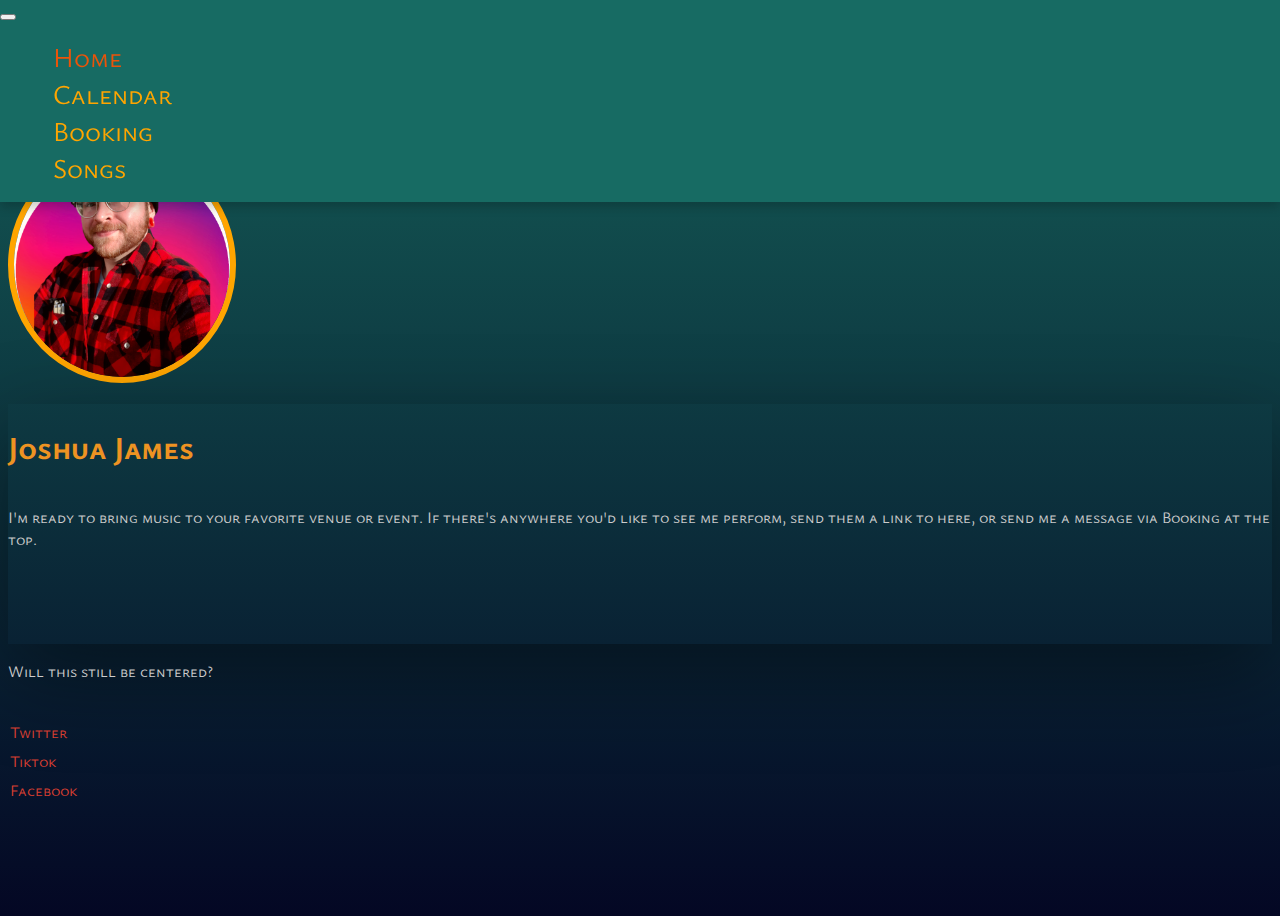
<file: index.html>
<!DOCTYPE html>
<html lang="en">
<head>
  <meta charset="UTF-8">
  <meta name="viewport" content="width=device-width, initial-scale=1.0">
  
  <link rel="stylesheet" href="./calendar.css">
  <link rel="preconnect" href="https://fonts.googleapis.com">
  <link rel="preconnect" href="https://fonts.gstatic.com" crossorigin>
  <link href="https://fonts.googleapis.com/css2?family=Fuggles&display=swap" rel="stylesheet">
  <link href="https://fonts.googleapis.com/css2?family=Ysabeau+SC:wght@1;300;400;600&display=swap" rel="stylesheet">
  <link href="https://cdn.jsdelivr.net/npm/bootstrap@5.3.2/dist/css/bootstrap.min.css" rel="stylesheet" integrity="sha384-T3c6CoIi6uLrA9TneNEoa7RxnatzjcDSCmG1MXxSR1GAsXEV/Dwwykc2MPK8M2HN" crossorigin="anonymous">
 <title>Joshua James</title>
</head>

<body>

  <nav class="navbar navbar-expand-sm">
    <button class="navbar-toggler" type="button" data-toggle="collapse" data-target="#navbarNav" aria-controls="navbarNav" aria-expanded="false" aria-label="Toggle navigation">
      <span class="navbar-toggler-icon"></span>
    </button>
    <div class="collapse navbar-collapse py-2" id="navbarNav">
      <ul class="navbar-nav w-100 justify-content-between px-5">
        <li class="nav-item">
          <a class="nav-link active aria-current" href="./index.html">Home</a>
        </li>
        <li class="nav-item">
          <a class="nav-link" href="./calendar.html">Calendar</a>
        </li>
        <li class="nav-item">
          <a class="nav-link" href="./contact.html">Booking</a>
        </li>
        <li class="nav-item">
          <a class="nav-link" href="./songlist.html">Songs</a>
        </li>
      </ul>
    </div>
  </nav>
  

  <main class="container">
    <div class="row ">
      <div class="col-12 d-flex grind">
      <img class="my-pic" src="./Images/circleprofilepic75.png" alt="">
    </div>
  </div>
    <div class="row py-3 text-center shade">
      <div class="container p-3 jumbo-index">
        <h1>Joshua James</h1>
        <p class="col-lg-8 mx-auto lead">
          I'm ready to bring music to your favorite venue or event. If there's anywhere you'd like to see me perform, send them a link to here, or send me a message via Booking at the top.
        </p>
      </div>
    </div>
    <div class="row">
      <p class="col-lg-8 mx-auto text-center">Will this still be centered?</p>
    </div>
    <div class="container align-items-center">
      <footer class="d-flex flex-wrap justify-content-between py-3 my-4 border-top">
        <ul class=" nav col-md-12 justify-content-between list-unstyled d-flex">
          <li class=" ms-3"><a class="foot-css" href="">Twitter<svg class="bi" width="24" height="24"><use xlink:href="#twitter"></use></svg></a></li>
          <li class="ms-3"><a class="foot-css" href="#">Tiktok<svg class="bi" width="24" height="24"><use xlink:href="#instagram"></use></svg></a></li>
          <li class="ms-3"><a class="foot-css" href="https://www.facebook.com/theginshakers">Facebook<svg class="bi" width="24" height="24"><use xlink:href="#facebook"></use></svg></a></li>
        </ul>
      </footer>
    </div>
  </main>
    
 

  <script src="https://cdn.jsdelivr.net/npm/@popperjs/core@2.11.8/dist/umd/popper.min.js" integrity="sha384-I7E8VVD/ismYTF4hNIPjVp/Zjvgyol6VFvRkX/vR+Vc4jQkC+hVqc2pM8ODewa9r" crossorigin="anonymous"></script>
  <script src="https://cdn.jsdelivr.net/npm/bootstrap@5.3.2/dist/js/bootstrap.min.js" integrity="sha384-BBtl+eGJRgqQAUMxJ7pMwbEyER4l1g+O15P+16Ep7Q9Q+zqX6gSbd85u4mG4QzX+" crossorigin="anonymous"></script>
</body>
</html>
</file>
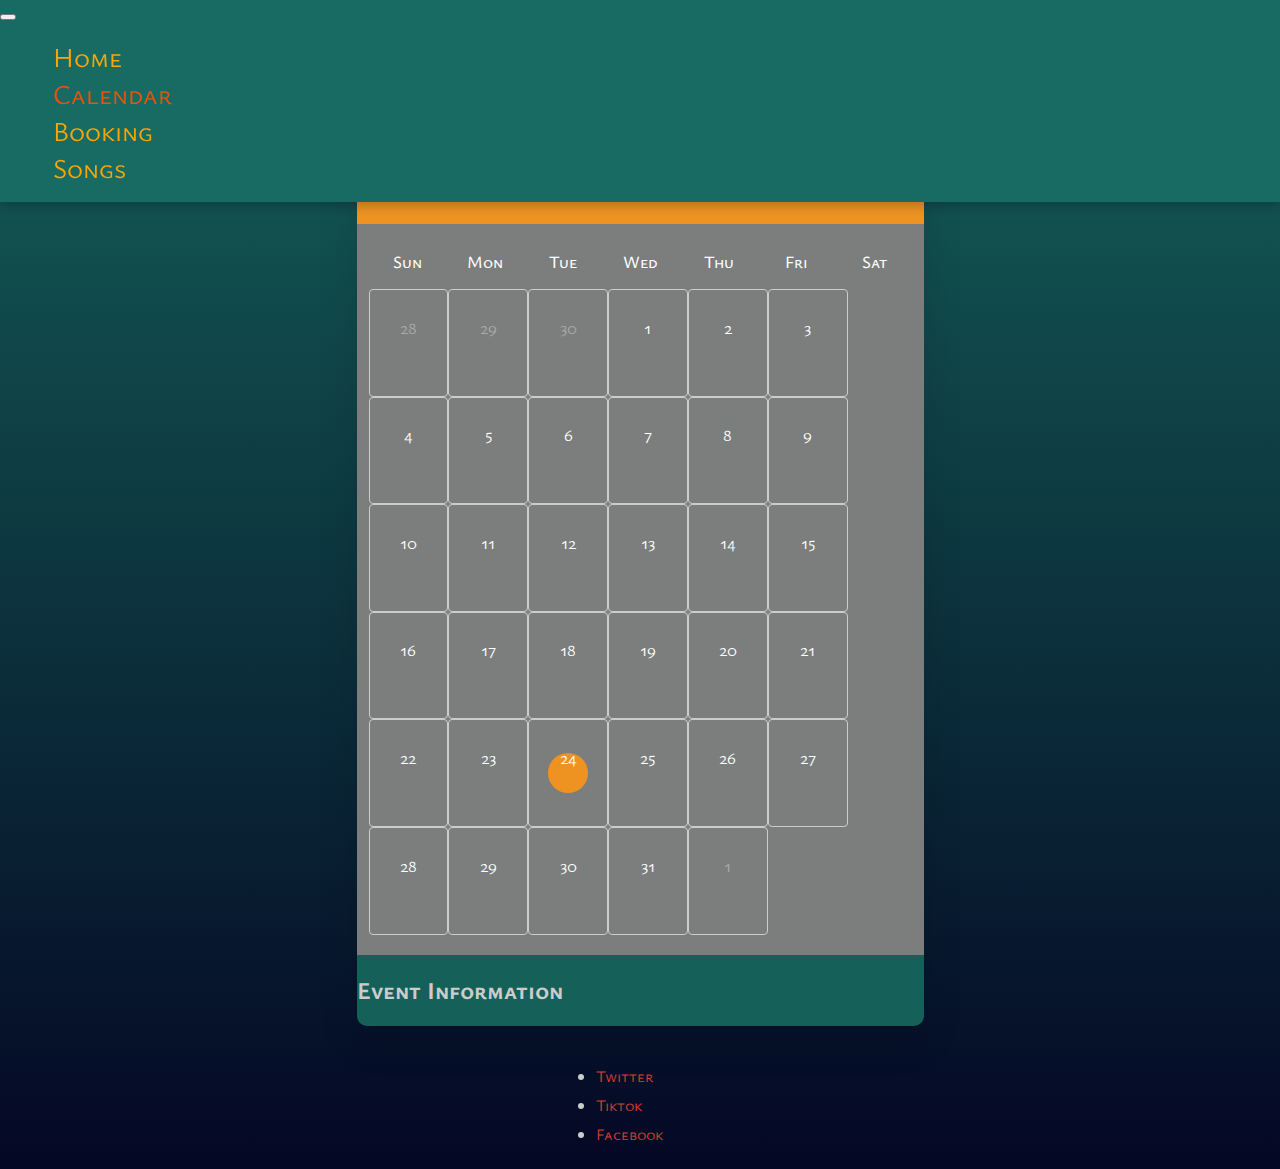
<file: calendar.html>
<!DOCTYPE html>
<html lang="en">
<head>
  <meta charset="UTF-8">
  <meta name="viewport" content="width=device-width, initial-scale=1.0">
   <link rel="stylesheet" href="./calendar.css">
  <link rel="preconnect" href="https://fonts.googleapis.com">
  <link rel="preconnect" href="https://fonts.gstatic.com" crossorigin>
  <link href="https://fonts.googleapis.com/css2?family=Fuggles&display=swap" rel="stylesheet">
  <link href="https://fonts.googleapis.com/css2?family=Ysabeau+SC:wght@1;300;400;600&display=swap" rel="stylesheet">
  <link href="https://cdn.jsdelivr.net/npm/bootstrap@5.3.2/dist/css/bootstrap.min.css" rel="stylesheet" integrity="sha384-T3c6CoIi6uLrA9TneNEoa7RxnatzjcDSCmG1MXxSR1GAsXEV/Dwwykc2MPK8M2HN" crossorigin="anonymous">
  <title>Joshua James</title>
</head>
<body>
  <nav class="navbar navbar-expand-sm">
    <button class="navbar-toggler" type="button" data-toggle="collapse" data-target="#navbarNav" aria-controls="navbarNav" aria-expanded="false" aria-label="Toggle navigation">
      <span class="navbar-toggler-icon"></span>
    </button>
    <div class="collapse navbar-collapse py-2" id="navbarNav">
      <ul class="navbar-nav w-100 justify-content-between px-5">
        <li class="nav-item">
          <a class="nav-link" href="./index.html">Home</a>
        </li>
        <li class="nav-item">
          <a class="nav-link active aria-current" href="./calendar.html">Calendar</a>
        </li>
        <li class="nav-item">
          <a class="nav-link " href="./contact.html">Booking</a>
        </li>
        <li class="nav-item">
          <a class="nav-link" href="./songlist.html">Songs</a>
        </li>
      </ul>
    </div>
  </nav>
  
<div class="container pseudio">
    <div class="calendar-container">
      <header class="calendar-header">
        <p class="calendar-current-date"></p>
        <div class="calendar-navigation">
          <span id="calendar-prev" class="material-symbols-rounded"><i class="fas fa-chevron-left"></i>
          </span>
          <span id="calendar-next" class="material-symbols-rounded">
            <i class="fas fa-chevron-right"></i>
          </span>
        </div>
    </header>

    <div class="calendar-body">
      <ul class="calendar-weekdays">
        <li>Sun</li>
        <li>Mon</li>
        <li>Tue</li>
        <li>Wed</li>
        <li>Thu</li>
        <li>Fri</li>
        <li>Sat</li>
      </ul>
      <ul class="calendar-dates"></ul>
    </div>
    <div class="calendar-information align-items-center text-center">
      <h2>Event Information</h2>
      <div id="event-date">
        <!-- placeholder for the date selected-->
      </div>
      <div id="event-details">
        <!-- Placeholder for event details -->
      </div>
  </div>
  </div>
</div>
<div class="container align-items-center">
  <footer class="d-flex flex-wrap justify-content-between py-3 my-4 border-top">
    <ul class=" nav col-md-12 justify-content-between list-unstyled d-flex">
      <li class=" ms-3"><a class="foot-css" href="">Twitter<svg class="bi" width="24" height="24"><use xlink:href="#twitter"></use></svg></a></li>
      <li class="ms-3"><a class="foot-css" href="#">Tiktok<svg class="bi" width="24" height="24"><use xlink:href="#instagram"></use></svg></a></li>
      <li class="ms-3"><a class="foot-css" href="https://www.facebook.com/theginshakers">Facebook<svg class="bi" width="24" height="24"><use xlink:href="#facebook"></use></svg></a></li>
    </ul>
  </footer>
</div>

<script src="https://cdn.jsdelivr.net/npm/@popperjs/core@2.11.8/dist/umd/popper.min.js" integrity="sha384-I7E8VVD/ismYTF4hNIPjVp/Zjvgyol6VFvRkX/vR+Vc4jQkC+hVqc2pM8ODewa9r" crossorigin="anonymous"></script>
  <script src="https://cdn.jsdelivr.net/npm/bootstrap@5.3.2/dist/js/bootstrap.min.js" integrity="sha384-BBtl+eGJRgqQAUMxJ7pMwbEyER4l1g+O15P+16Ep7Q9Q+zqX6gSbd85u4mG4QzX+" crossorigin="anonymous"></script>
<script src="./epk.js"></script>
</body>
</html>
</file>
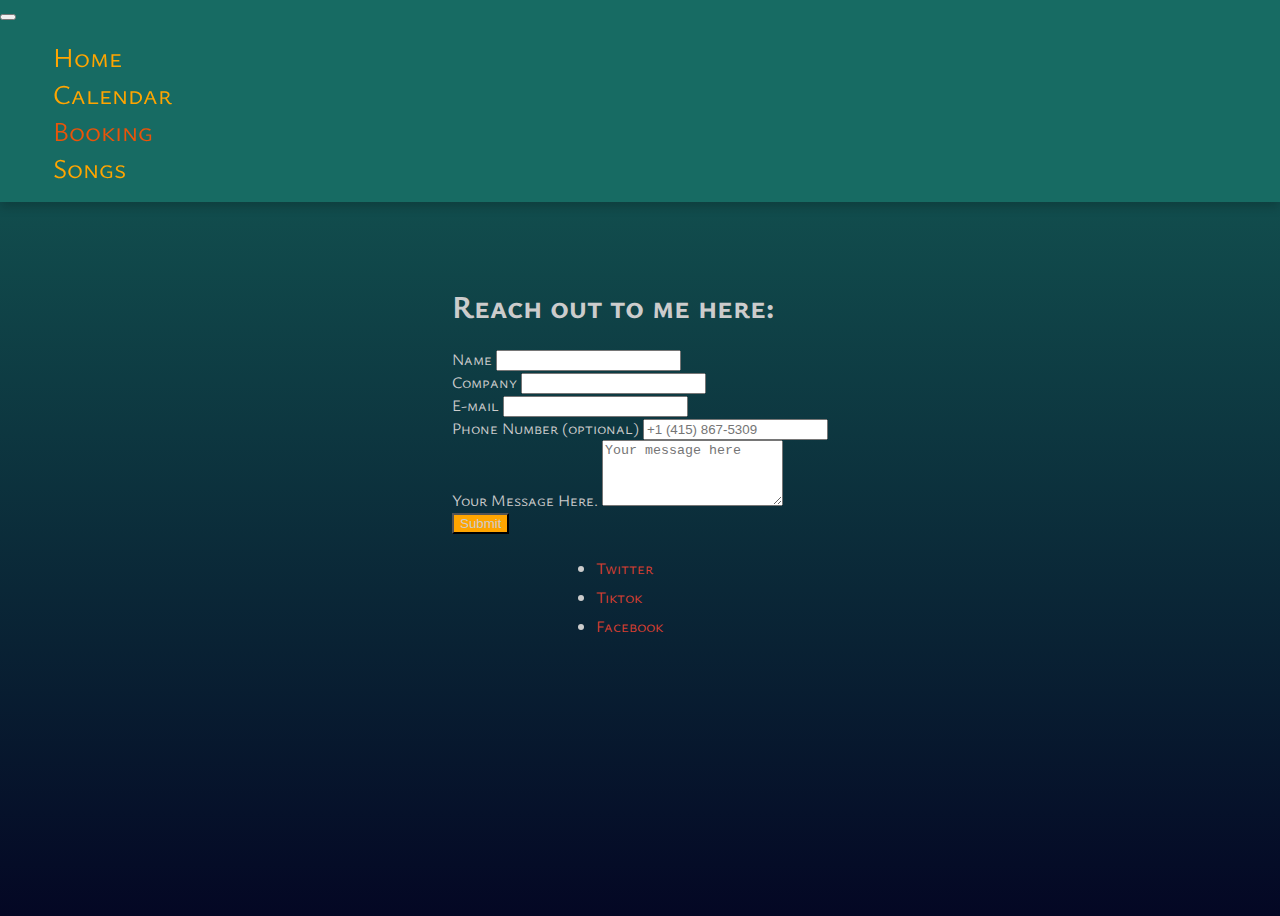
<file: contact.html>
<!DOCTYPE html>
<html lang="en">
<head>
  <meta charset="UTF-8">
  <meta name="viewport" content="width=device-width, initial-scale=1.0">
  <link href="https://cdn.jsdelivr.net/npm/bootstrap@5.3.2/dist/css/bootstrap.min.css" rel="stylesheet" integrity="sha384-T3c6CoIi6uLrA9TneNEoa7RxnatzjcDSCmG1MXxSR1GAsXEV/Dwwykc2MPK8M2HN" crossorigin="anonymous">
  <link rel="stylesheet" href="./calendar.css">
  <link rel="preconnect" href="https://fonts.googleapis.com">
  <link rel="preconnect" href="https://fonts.gstatic.com" crossorigin>
  <link href="https://fonts.googleapis.com/css2?family=Fuggles&display=swap" rel="stylesheet"> 
  <link href="https://fonts.googleapis.com/css2?family=Ysabeau+SC:wght@1;300;400;600&display=swap" rel="stylesheet">
  <title>Contact</title>
</head>
<body>
<nav class="navbar navbar-expand-sm">
  <button class="navbar-toggler" type="button" data-toggle="collapse" data-target="#navbarNav" aria-controls="navbarNav" aria-expanded="false" aria-label="Toggle navigation">
    <span class="navbar-toggler-icon"></span>
  </button>
  <div class="collapse navbar-collapse py-2" id="navbarNav">
    <ul class="navbar-nav w-100 justify-content-between px-5">
      <li class="nav-item">
        <a class="nav-link" href="./index.html">Home</a>
      </li>
      <li class="nav-item">
        <a class="nav-link" href="./calendar.html">Calendar</a>
      </li>
      <li class="nav-item">
        <a class="nav-link active aria-current" href="./contact.html">Booking</a>
      </li>
      <li class="nav-item">
        <a class="nav-link" href="./songlist.html">Songs</a>
      </li>
    </ul>
  </div>
</nav>
<div class="container mt-5 emailget justify-content-center">
  
  <div class="row justify-content-center"><h1 class=" text-center">Reach out to me here:</h1>
    <form action="https://formsubmit.co/joshuaofarrell88@gmail.com" method="post" class="col-md-12">
      <!-- Honeypot -->
      <input type="text" name="_honey" style="display: none;">

      <!-- Disable Captcha -->
      <input type="hidden" name="_captcha" value="false">

      <!-- landing page -->
      <input type="hidden" name="_next" value="C:\Users\Joshua O'Farrell\Desktop\UDEMY CODING BOOTCAMP\Electronic Press Kit\success.html  ">

      <div class="my-5 form-style">
        <label for="name" class="form-label">Name</label>
        <input type="text" class="form-control" name="name" id="name" required>
      </div>
      <div class="mb-3">
        <label for="company" class="form-label">Company</label>
        <input type="text" class="form-control" name="company" id="company">
      </div>
      <div class="mb-3">
        <label for="emailInfo" class="form-label">E-mail</label>
        <input type="email" class="form-control" name="email" id="emailinfo" required >
      </div>
      <div class="mb-3">
        <label for="phoneNumber" class="form-label">Phone Number (optional)</label>
        <input type="text" class="form-control" name="phone" id="phoneNumber" placeholder="+1 (415) 867-5309">
      </div>
      <div class="mb-3">
        <label for="comments" class="form-label">Your Message Here.</label>
        <textarea class="form-control" id="comments" name="comments questions" rows="4" required placeholder="Your message here"></textarea>
      </div>
      <div class="text-center">
        <button type="submit" class="btn submit-button contact-button">Submit</button>
      </div>
    </form>
  </div>
</div>
<div class="container align-items-center">
  <footer class="d-flex flex-wrap justify-content-between py-3 my-4 border-top">
    <ul class=" nav col-md-12 justify-content-between list-unstyled d-flex">
      <li class=" ms-3"><a class="foot-css" href="">Twitter<svg class="bi" width="24" height="24"><use xlink:href="#twitter"></use></svg></a></li>
      <li class="ms-3"><a class="foot-css" href="#">Tiktok<svg class="bi" width="24" height="24"><use xlink:href="#instagram"></use></svg></a></li>
      <li class="ms-3"><a class="foot-css" href="https://www.facebook.com/theginshakers">Facebook<svg class="bi" width="24" height="24"><use xlink:href="#facebook"></use></svg></a></li>
    </ul>
  </footer>
</div>

  <script src="https://cdn.jsdelivr.net/npm/bootstrap@5.3.2/dist/js/bootstrap.bundle.min.js" integrity="sha384-C6RzsynM9kWDrMNeT87bh95OGNyZPhcTNXj1NW7RuBCsyN/o0jlpcV8Qyq46cDfL" crossorigin="anonymous"></script>
  <script src="./epk.js"></script>
</body>
</html>
</file>
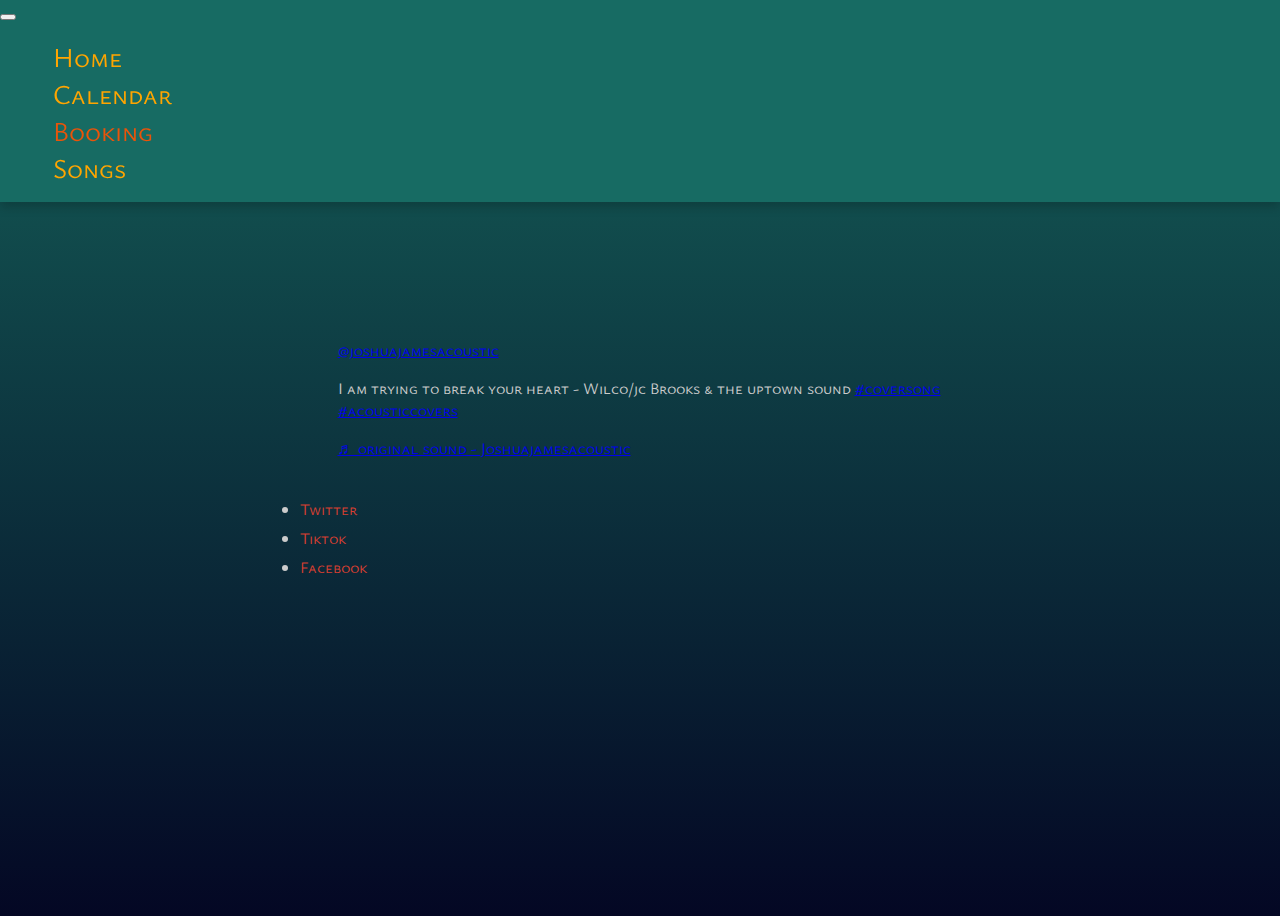
<file: songlist.html>
<!DOCTYPE html>
<html lang="en">
<head>
  <meta charset="UTF-8">
  <meta name="viewport" content="width=device-width, initial-scale=1.0">
  <title>Joshua James</title>
  <link rel="stylesheet" href="./calendar.css">
  <link rel="preconnect" href="https://fonts.googleapis.com">
  <link rel="preconnect" href="https://fonts.gstatic.com" crossorigin>
  <link href="https://fonts.googleapis.com/css2?family=Fuggles&display=swap" rel="stylesheet">
  <link href="https://fonts.googleapis.com/css2?family=Ysabeau+SC:wght@1;300;400;600&display=swap" rel="stylesheet">
  <link href="https://cdn.jsdelivr.net/npm/bootstrap@5.3.2/dist/css/bootstrap.min.css" rel="stylesheet" integrity="sha384-T3c6CoIi6uLrA9TneNEoa7RxnatzjcDSCmG1MXxSR1GAsXEV/Dwwykc2MPK8M2HN" crossorigin="anonymous">
 
</head>
<body>
  <nav class="navbar navbar-expand-sm">
    <button class="navbar-toggler" type="button" data-toggle="collapse" data-target="#navbarNav" aria-controls="navbarNav" aria-expanded="false" aria-label="Toggle navigation">
      <span class="navbar-toggler-icon"></span>
    </button>
    <div class="collapse navbar-collapse py-2" id="navbarNav">
      <ul class="navbar-nav w-100 justify-content-between px-5">
        <li class="nav-item">
          <a class="nav-link" href="./index.html">Home</a>
        </li>
        <li class="nav-item">
          <a class="nav-link" href="./calendar.html">Calendar</a>
        </li>
        <li class="nav-item">
          <a class="nav-link active aria-current" href="./contact.html">Booking</a>
        </li>
        <li class="nav-item">
          <a class="nav-link" href="./songlist.html">Songs</a>
        </li>
      </ul>
    </div>
  </nav>

    <main class="container">
      <div class="tiktok-div row align-items-center">
        <div class="col-12">
        <blockquote class="tiktok-embed" cite="https://www.tiktok.com/@joshuajamesacoustic/video/7281029378404912426" data-video-id="7281029378404912426" data-embed-from="embed_page" style="max-width: 605px;min-width: 325px;" > <section> <a target="_blank" title="@joshuajamesacoustic" href="https://www.tiktok.com/@joshuajamesacoustic?refer=embed">@joshuajamesacoustic</a> <p>I am trying to break your heart - Wilco/jc Brooks & the uptown sound <a title="coversong" target="_blank" href="https://www.tiktok.com/tag/coversong?refer=embed">#coversong</a> <a title="acousticcovers" target="_blank" href="https://www.tiktok.com/tag/acousticcovers?refer=embed">#acousticcovers</a> </p> <a target="_blank" title="♬ original sound - Joshuajamesacoustic" href="https://www.tiktok.com/music/original-sound-7281029413146348334?refer=embed">♬ original sound - Joshuajamesacoustic</a> </section> </blockquote> <script async src="https://www.tiktok.com/embed.js"></script>
      </div>
      </div>
      <div class="container align-items-center">
        <footer class="d-flex flex-wrap justify-content-between py-3 my-4 border-top">
          <ul class=" nav col-md-12 justify-content-between list-unstyled d-flex">
            <li class=" ms-3"><a class="foot-css" href="">Twitter<svg class="bi" width="24" height="24"><use xlink:href="#twitter"></use></svg></a></li>
            <li class="ms-3"><a class="foot-css" href="#">Tiktok<svg class="bi" width="24" height="24"><use xlink:href="#instagram"></use></svg></a></li>
            <li class="ms-3"><a class="foot-css" href="https://www.facebook.com/theginshakers">Facebook<svg class="bi" width="24" height="24"><use xlink:href="#facebook"></use></svg></a></li>
          </ul>
        </footer>
      </div>
    </main>















    <script src="https://cdn.jsdelivr.net/npm/@popperjs/core@2.11.8/dist/umd/popper.min.js" integrity="sha384-I7E8VVD/ismYTF4hNIPjVp/Zjvgyol6VFvRkX/vR+Vc4jQkC+hVqc2pM8ODewa9r" crossorigin="anonymous"></script>
    <script src="https://cdn.jsdelivr.net/npm/bootstrap@5.3.2/dist/js/bootstrap.min.js" integrity="sha384-BBtl+eGJRgqQAUMxJ7pMwbEyER4l1g+O15P+16Ep7Q9Q+zqX6gSbd85u4mG4QzX+" crossorigin="anonymous"></script>
</body>
</html>
</file>
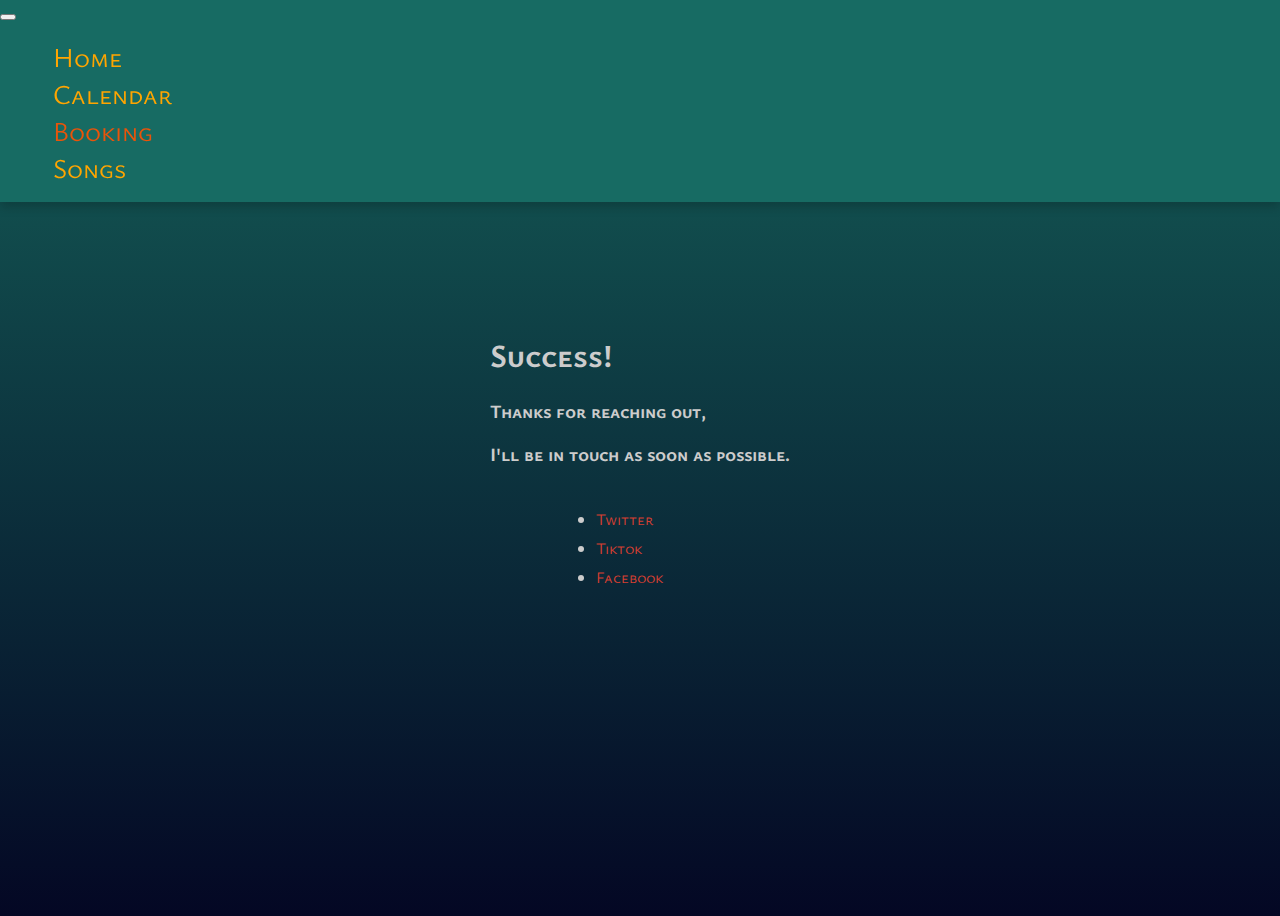
<file: success.html>
<!DOCTYPE html>
<html lang="en">
<head>
  <meta charset="UTF-8">
  <meta name="viewport" content="width=device-width, initial-scale=1.0">
  <title>Joshua James</title>
  <link rel="stylesheet" href="./calendar.css">
  <link rel="preconnect" href="https://fonts.googleapis.com">
  <link rel="preconnect" href="https://fonts.gstatic.com" crossorigin>
  <link href="https://fonts.googleapis.com/css2?family=Fuggles&display=swap" rel="stylesheet">
  <link href="https://fonts.googleapis.com/css2?family=Ysabeau+SC:wght@1;300;400;600&display=swap" rel="stylesheet">
  <link href="https://cdn.jsdelivr.net/npm/bootstrap@5.3.2/dist/css/bootstrap.min.css" rel="stylesheet" integrity="sha384-T3c6CoIi6uLrA9TneNEoa7RxnatzjcDSCmG1MXxSR1GAsXEV/Dwwykc2MPK8M2HN" crossorigin="anonymous">
 
</head>
<body>
  <nav class="navbar navbar-expand-sm">
    <button class="navbar-toggler" type="button" data-toggle="collapse" data-target="#navbarNav" aria-controls="navbarNav" aria-expanded="false" aria-label="Toggle navigation">
      <span class="navbar-toggler-icon"></span>
    </button>
    <div class="collapse navbar-collapse py-2" id="navbarNav">
      <ul class="navbar-nav w-100 justify-content-between px-5">
        <li class="nav-item">
          <a class="nav-link" href="./index.html">Home</a>
        </li>
        <li class="nav-item">
          <a class="nav-link" href="./calendar.html">Calendar</a>
        </li>
        <li class="nav-item">
          <a class="nav-link active aria-current" href="./contact.html">Booking</a>
        </li>
        <li class="nav-item">
          <a class="nav-link" href="./songlist.html">Songs</a>
        </li>
      </ul>
    </div>
  </nav>
  <div class="container succy main-body justify-content-center text-center">
    <div class="texty my-4">
    <h1 class="succo">Success!</h1>
    <h3 class="succo">Thanks for reaching out,</h3>
    <h3 class="succo">I'll be in touch as soon as possible.</h3>
    </div>
  </div>
  <div class="container align-items-center">
    <footer class="d-flex flex-wrap justify-content-between py-3 my-4 border-top">
      <ul class=" nav col-md-12 justify-content-between list-unstyled d-flex">
        <li class=" ms-3"><a class="foot-css" href="">Twitter<svg class="bi" width="24" height="24"><use xlink:href="#twitter"></use></svg></a></li>
        <li class="ms-3"><a class="foot-css" href="#">Tiktok<svg class="bi" width="24" height="24"><use xlink:href="#instagram"></use></svg></a></li>
        <li class="ms-3"><a class="foot-css" href="https://www.facebook.com/theginshakers">Facebook<svg class="bi" width="24" height="24"><use xlink:href="#facebook"></use></svg></a></li>
      </ul>
    </footer>
  </div>
  <script src="https://cdn.jsdelivr.net/npm/@popperjs/core@2.11.8/dist/umd/popper.min.js" integrity="sha384-I7E8VVD/ismYTF4hNIPjVp/Zjvgyol6VFvRkX/vR+Vc4jQkC+hVqc2pM8ODewa9r" crossorigin="anonymous"></script>
  <script src="https://cdn.jsdelivr.net/npm/bootstrap@5.3.2/dist/js/bootstrap.min.js" integrity="sha384-BBtl+eGJRgqQAUMxJ7pMwbEyER4l1g+O15P+16Ep7Q9Q+zqX6gSbd85u4mG4QzX+" crossorigin="anonymous"></script>
</body>
</html>
</file>
<file: calendar.css>
body {
  display: flex;
  flex-direction: column;
  min-height: 100vh;
  background: linear-gradient(#156159, #040724);
  font-family: 'Ysabeau SC', sans-serif;
  color: #ccc;
  align-items: center;
  justify-content: center;
}
.container {
  overflow: visible;
  display: flex;
  flex-direction: column;
  color: #ccc;
  font-family: 'Ysabeau SC', sans-serif;
};
.jumbo-index {
  display: block;
  align-items: center;
  color: #ccc;
}
.jumbo-index h1 {
  color: #EE9322;
}
.shade {
  box-shadow: rgba(0, 0, 0, 0.4) 0px 30px 90px;
  height: 15rem;
  color: #ccc;
  font-family: 'Ysabeau SC', sans-serif;
}
.foot-css {
  text-decoration: none;
  color: #D83F31;
}
.tiktok-div {
  margin-left: auto;
  margin-right: auto;
}
.my-pic {
  margin: 3rem auto 1rem;
  border-radius: 50%;
  margin-left: auto;
  margin-right: auto;
  height: 14rem;
  border: 6px solid #FFA500;
 
}
.container.pseudio {
  margin: 4rem auto 1rem;
 
}
.calendar-container { 
  background: #156159;
  border-radius: 10px;
  padding-left: 0;
  box-shadow: 0 15px 40px rgba(0, 0, 0, 0.12);
}
.calendar-header {
  background-color: #EE9322;
}
.calendar-container header {
  display: flex;
  align-items: center;
  padding: 25px 30px 20px;
  justify-content: space-between;
}
header .calendar-navigation {
  display: flex;
}
header .calendar-navigation span {
  height: 38px;
  width: 38px;
  margin: 0 1px;
  cursor: pointer;
  text-align: center;
  line-height: 38px;
  border-radius: 50%;
  user-select: none;
  color: #176b63;
  font-size: 1.9rem;
}
.calendar-navigation span:last-child {
  margin-right: 10px;
  padding-left: 25px;
}
header .calendar-navigation span:hover {
  background: #910808;
}
header .calendar-current-date {
  font-weight: 500;
  font-size: 2rem;
  color: #176b63;
}
.calendar-body {
  padding: 10px;
  background-color: #7b7e7d;
  color: #fff;
}
.calendar-body ul {
  list-style: none;
  flex-wrap: wrap;
  display: flex;
  text-align: center;
}
ol,
ul {
  padding-left: 2px;
}
.calendar-body .calendar-dates {
  margin-bottom: 10px;
}
.calendar-body li {
  width: calc(100% / 7);
  font-size: 1.07rem;
  color: #fff;
}
.calendar-body .calendar-weekdays li {
  cursor: default;
  font-weight: 500;
}
.calendar-body .calendar-dates li {
  height: 5rem;
  padding-top: 1.6rem;
  position: relative;
  z-index: 1;
  cursor: pointer;
}
.calendar-dates li {
  position: relative;
  z-index: 1;
  cursor: pointer;
  border: 1px solid #ccc; /* Add border for gridlines */
  border-radius: 4px; /* Add some border radius for a rounded appearance */
}
.calendar-dates li.inactive {
  color: #aaa;
}
.calendar-dates li.active {
  color: #fff;
}
/*this is for the round date markers*/
.calendar-dates li::before {
  position: absolute;
  content: "";
  z-index: -1;
  top: 50%;
  left: 50%;
  width: 40px;
  height: 40px;
  border-radius: 50%;
  transform: translate(-50%, -50%);
}
.calendar-dates li.active::before {
  background: #EE9322;
}
.calendar-dates li:not(.active):hover::before {
  background: #e4e1e1;
}
.calendar-dates li.busy-date::before {
  background: #D83F31; /* Change this to your desired color */
}
.calendar-dates li.current-and-busy-date::before {
  background: #EE9322;
  border: 4px solid #D83F31;
}

.navbar a.nav-link:hover {
  color: #EE9322; /* Change to the desired color for hovered links */
}
/* Style for active (current page) link */
.navbar a.nav-link.active {
  color: #ff5100e8; /* Change to the desired color for the active link */
}
.navbar a {
  font-family: 'Ysabeau SC', sans-serif;
  color:#FFA500;
  text-decoration: none;
  padding: 0 4%;
  font-size: 1.7rem;
  z-index: 999; 

}
.navbar {
  font-family: 'Ysabeau SC', sans-serif;
  background-color: #176b63;
  position: fixed;
  top: 0;
  width: 100%;
  z-index: 998;
  box-shadow: 0px 5px 10px rgba(0, 0, 0, 0.2);
}
.contact-button {
  color: #ccc;
  background-color: #FFA500;
}
.submit-button {
  color: #ccc;
  background-color: #FFA500;
}
</file>
